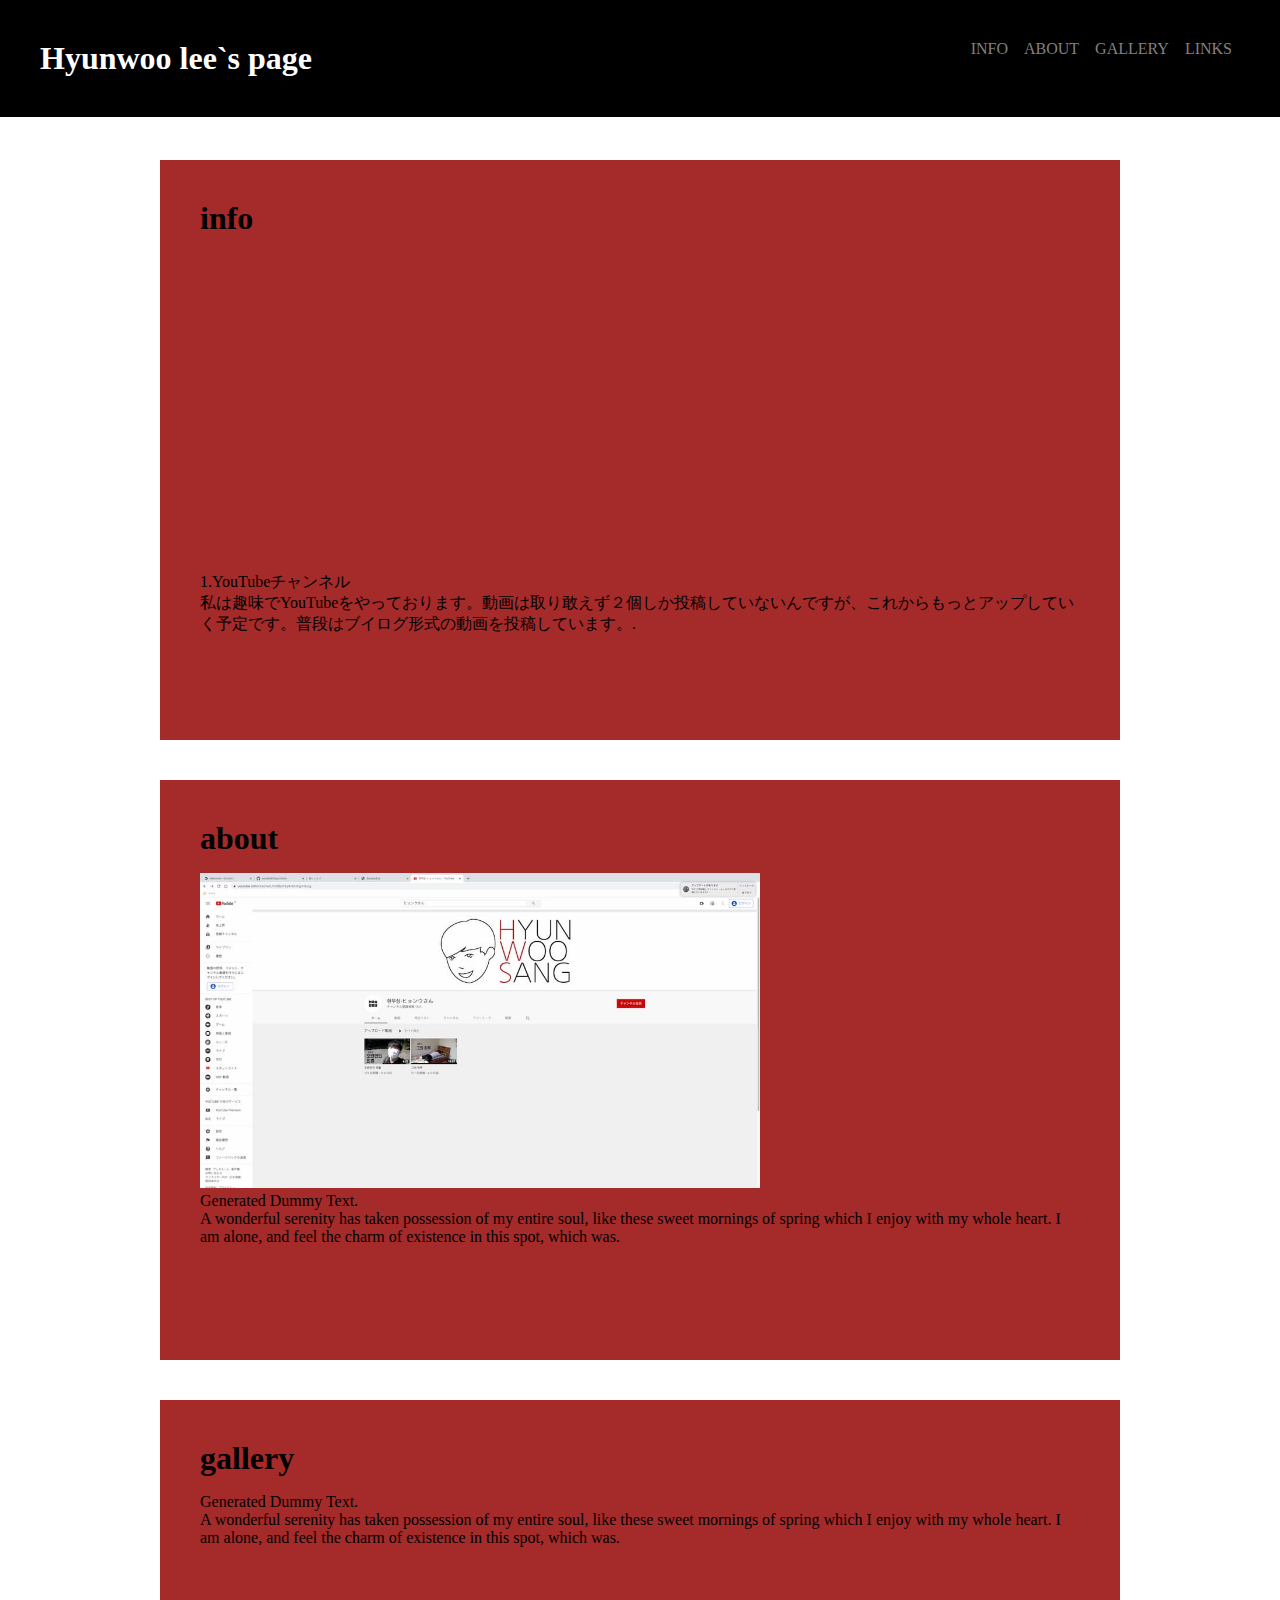
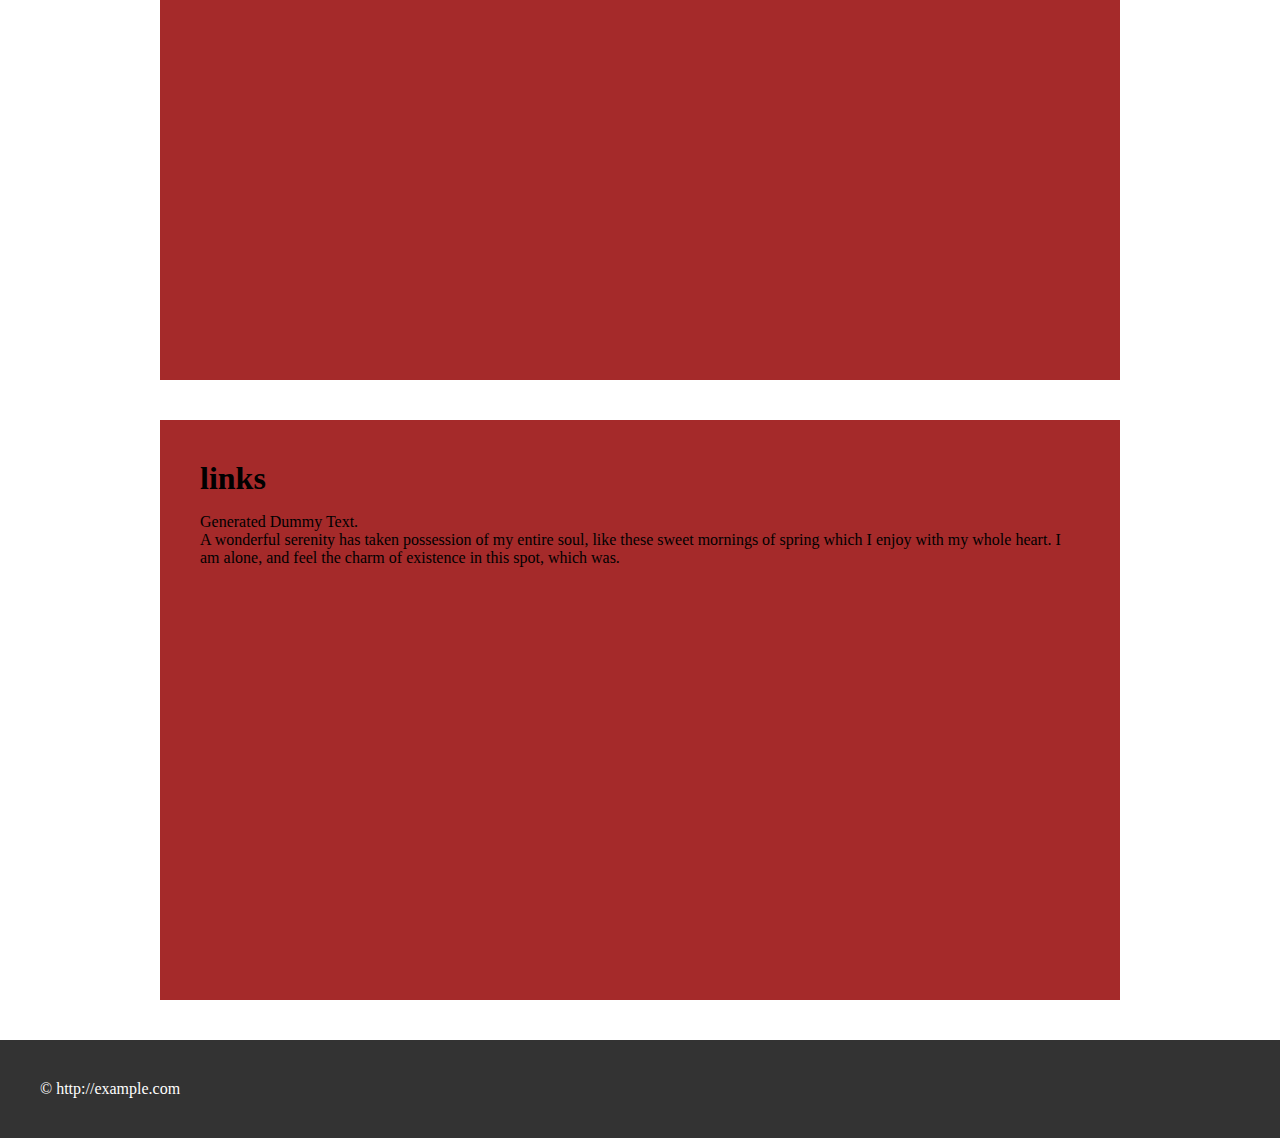
<file: index.html>
<!DOCTYPE html>
<html lang="ja">

<head>
  <meta charset="utf-8" />
  <script src="https://code.jquery.com/jquery-3.4.1.min.js"></script>
  <script src="script.js"></script>
  <link rel="stylesheet" href="style.css">
  <title>SampleSite</title>
</head>

<body>

  <header>
    <h1>Hyunwoo lee`s page</h1>
    <nav>
      <ul>
        <li><a href="#info">INFO</a></li>
        <li><a href="#about">ABOUT</a></li>
        <li><a href="#gallery">GALLERY</a></li>
        <li><a href="#links">LINKS</a></li>
      </ul>
    </nav>
  </header>

  <div id="wrapper">

    <section id="info">
      <h1>info</h1>
      <iframe width="560" height="315" src="https://www.youtube.com/embed/j9RYiJ8kliw" frameborder="0" allow="accelerometer; autoplay; clipboard-write; encrypted-media; gyroscope; picture-in-picture" allowfullscreen></iframe>
      <p>1.YouTubeチャンネル<br>私は趣味でYouTubeをやっております。動画は取り敢えず２個しか投稿していないんですが、これからもっとアップしていく予定です。普段はブイログ形式の動画を投稿しています。.</p>
    </section>

    <section id="about">
      <h1>about</h1>
      <div>
        <img src="images/1.jpg" width="560">
      </div>


      <p>Generated Dummy Text.<br>A wonderful serenity has taken possession of my entire soul, like these sweet mornings of spring which I enjoy with my whole heart. I am alone, and feel the charm of existence in this spot, which was.</p>
    </section>

    <section id="gallery">
      <h1>gallery</h1>
      <p>Generated Dummy Text.<br>A wonderful serenity has taken possession of my entire soul, like these sweet mornings of spring which I enjoy with my whole heart. I am alone, and feel the charm of existence in this spot, which was.</p>
    </section>

    <section id="links">
      <h1>links</h1>
      <p>Generated Dummy Text.<br>A wonderful serenity has taken possession of my entire soul, like these sweet mornings of spring which I enjoy with my whole heart. I am alone, and feel the charm of existence in this spot, which was.</p>
    </section>

  </div>

  <footer>
    &copy; http://example.com
  </footer>

</body>

</html>
</file>
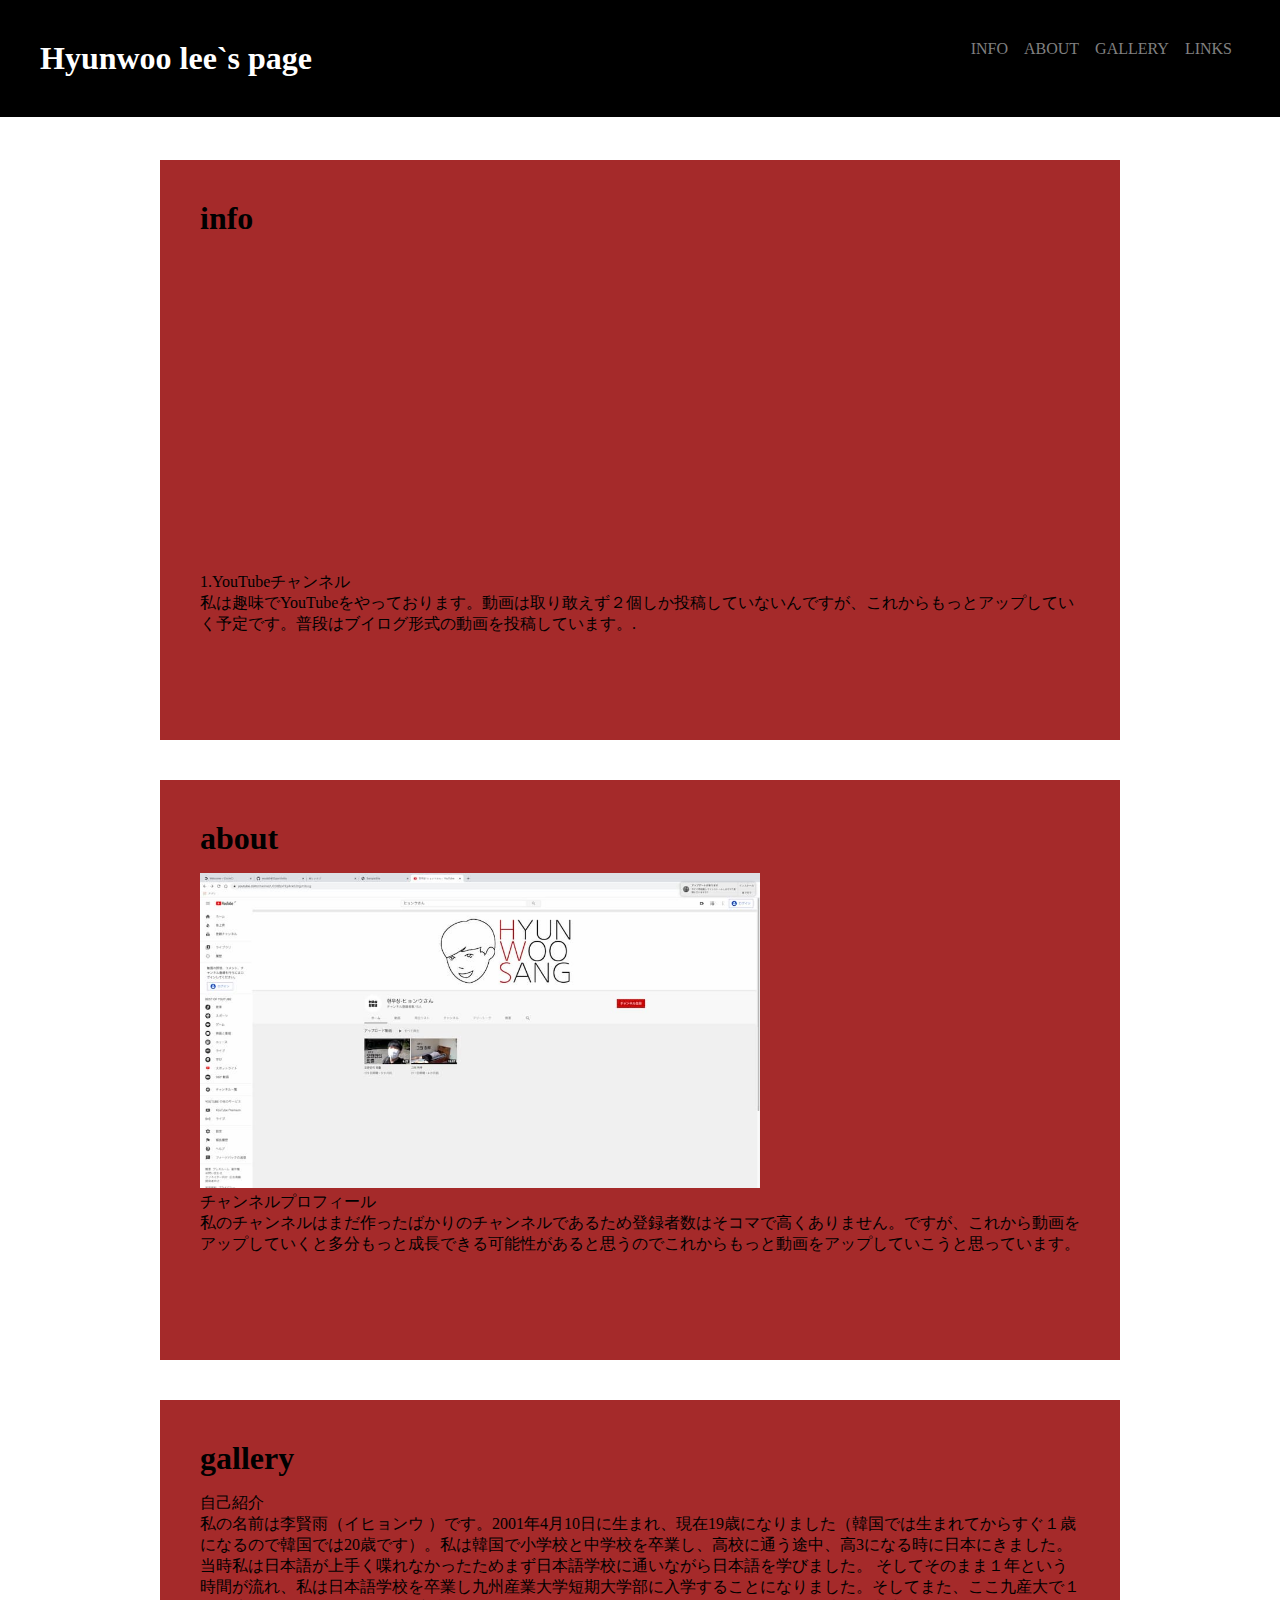
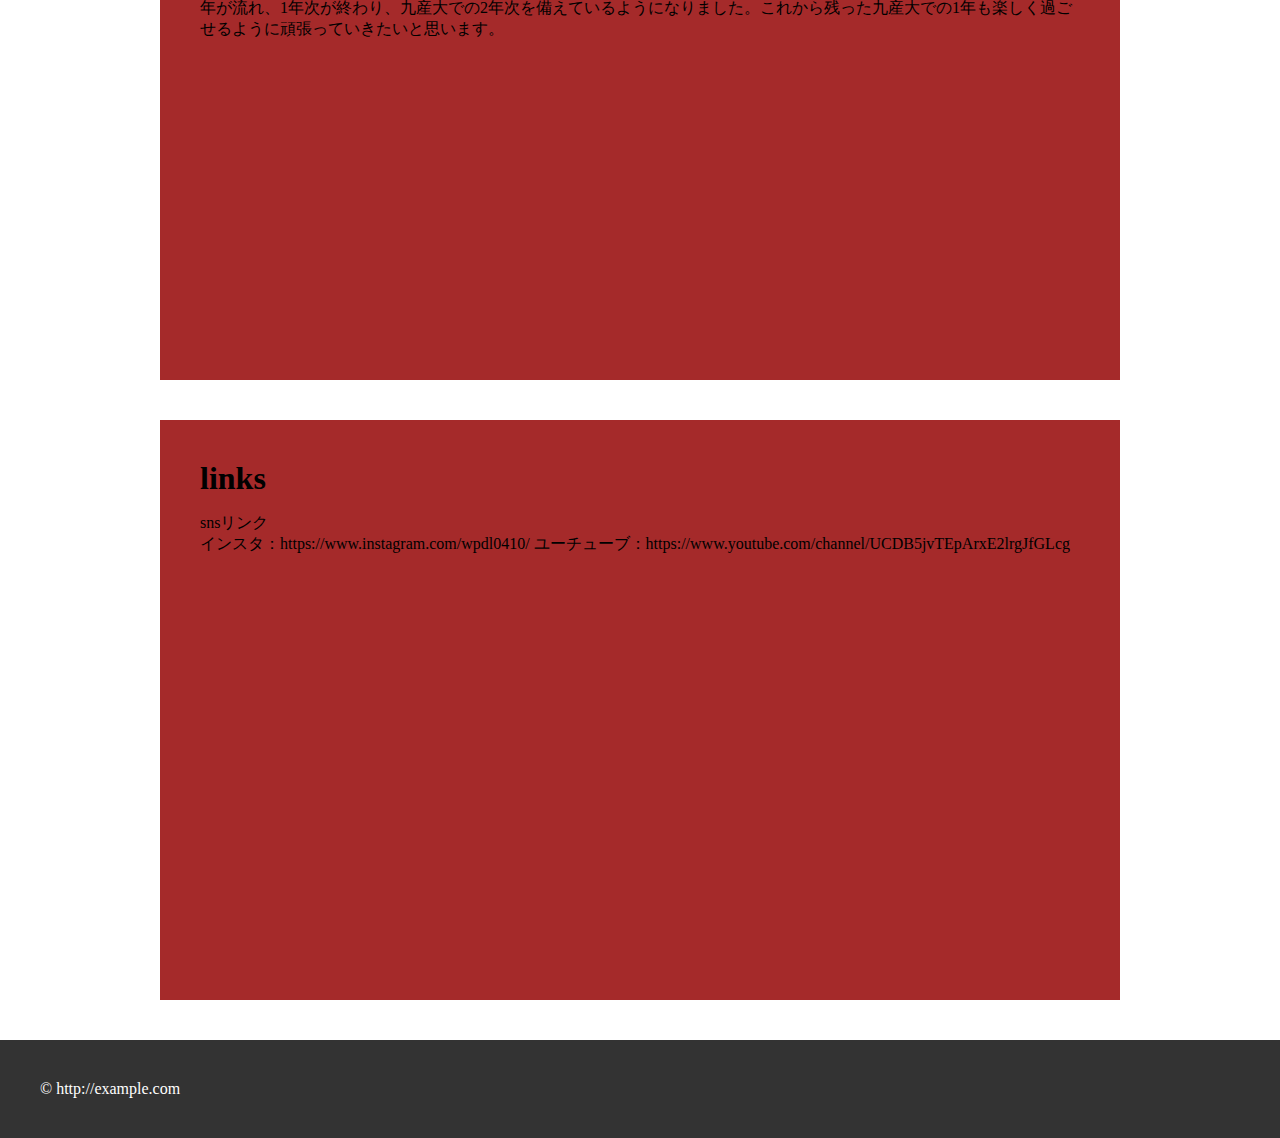
<file: portfollio-main/index.html>
<!DOCTYPE html>
<html lang="ja">

<head>
  <meta charset="utf-8" />
  <script src="https://code.jquery.com/jquery-3.4.1.min.js"></script>
  <script src="script.js"></script>
  <link rel="stylesheet" href="style.css">
  <title>SampleSite</title>
</head>

<body>

  <header>
    <h1>Hyunwoo lee`s page</h1>
    <nav>
      <ul>
        <li><a href="#info">INFO</a></li>
        <li><a href="#about">ABOUT</a></li>
        <li><a href="#gallery">GALLERY</a></li>
        <li><a href="#links">LINKS</a></li>
      </ul>
    </nav>
  </header>

  <div id="wrapper">

    <section id="info">
      <h1>info</h1>
      <iframe width="560" height="315" src="https://www.youtube.com/embed/j9RYiJ8kliw" frameborder="0" allow="accelerometer; autoplay; clipboard-write; encrypted-media; gyroscope; picture-in-picture" allowfullscreen></iframe>
      <p>1.YouTubeチャンネル<br>私は趣味でYouTubeをやっております。動画は取り敢えず２個しか投稿していないんですが、これからもっとアップしていく予定です。普段はブイログ形式の動画を投稿しています。.</p>
    </section>

    <section id="about">
      <h1>about</h1>
      <div>
        <img src="images/1.jpg" width="560">
      </div>


      <p>チャンネルプロフィール<br>私のチャンネルはまだ作ったばかりのチャンネルであるため登録者数はそコマで高くありません。ですが、これから動画をアップしていくと多分もっと成長できる可能性があると思うのでこれからもっと動画をアップしていこうと思っています。</p>
    </section>

    <section id="gallery">
      <h1>gallery</h1>
      <p>自己紹介<br>私の名前は李賢雨（イヒョンウ ）です。2001年4月10日に生まれ、現在19歳になりました（韓国では生まれてからすぐ１歳になるので韓国では20歳です）。私は韓国で小学校と中学校を卒業し、高校に通う途中、高3になる時に日本にきました。当時私は日本語が上手く喋れなかったためまず日本語学校に通いながら日本語を学びました。
そしてそのまま１年という時間が流れ、私は日本語学校を卒業し九州産業大学短期大学部に入学することになりました。そしてまた、ここ九産大で１年が流れ、1年次が終わり、九産大での2年次を備えているようになりました。これから残った九産大での1年も楽しく過ごせるように頑張っていきたいと思います。
    </section>

    <section id="links">
      <h1>links</h1>
      <p>snsリンク<br>インスタ：https://www.instagram.com/wpdl0410/

      ユーチューブ：https://www.youtube.com/channel/UCDB5jvTEpArxE2lrgJfGLcg</p>
    </section>

  </div>

  <footer>
    &copy; http://example.com
  </footer>

</body>

</html>
</file>
<file: style.css>
*{
  margin:0;
  padding: 0;
  list-style: none;
  text-decoration: none;
}

header{
  position: fixed;
  top: 0;
  left: 0;
  width: 100%;
  min-width: 600px;
  padding: 40px;
  background-color: black;
  color: white;
  display: flex;
  flex-direction: row;
}

header h1{
  margin-right: auto;
}

nav {
  margin-right: 40px;
}

nav ul {
  display: flex;
  flex-direction: row;
  justify-content: space-between;
  margin-right: 2.5rem;
}

nav ul li{
  margin: 0 .5rem;
}

nav a{
  color: grey;
}

#wrapper {
margin-top: 160px;
  margin-left: auto;
  margin-right: auto;
  max-width: 960px;
  display: flex;
  flex-direction: column;
}

section {
  padding: 40px;
  min-height: 500px;
  background-color: brown;
  margin-bottom: 40px;
}

section h1{
  margin-bottom: 1rem;
}

footer{
  padding: 40px;
  background-color: #333333;
  color: white;
}
</file>
<file: portfollio-main/style.css>
*{
  margin:0;
  padding: 0;
  list-style: none;
  text-decoration: none;
}

header{
  position: fixed;
  top: 0;
  left: 0;
  width: 100%;
  min-width: 600px;
  padding: 40px;
  background-color: black;
  color: white;
  display: flex;
  flex-direction: row;
}

header h1{
  margin-right: auto;
}

nav {
  margin-right: 40px;
}

nav ul {
  display: flex;
  flex-direction: row;
  justify-content: space-between;
  margin-right: 2.5rem;
}

nav ul li{
  margin: 0 .5rem;
}

nav a{
  color: grey;
}

#wrapper {
margin-top: 160px;
  margin-left: auto;
  margin-right: auto;
  max-width: 960px;
  display: flex;
  flex-direction: column;
}

section {
  padding: 40px;
  min-height: 500px;
  background-color: brown;
  margin-bottom: 40px;
}

section h1{
  margin-bottom: 1rem;
}

footer{
  padding: 40px;
  background-color: #333333;
  color: white;
}
</file>
